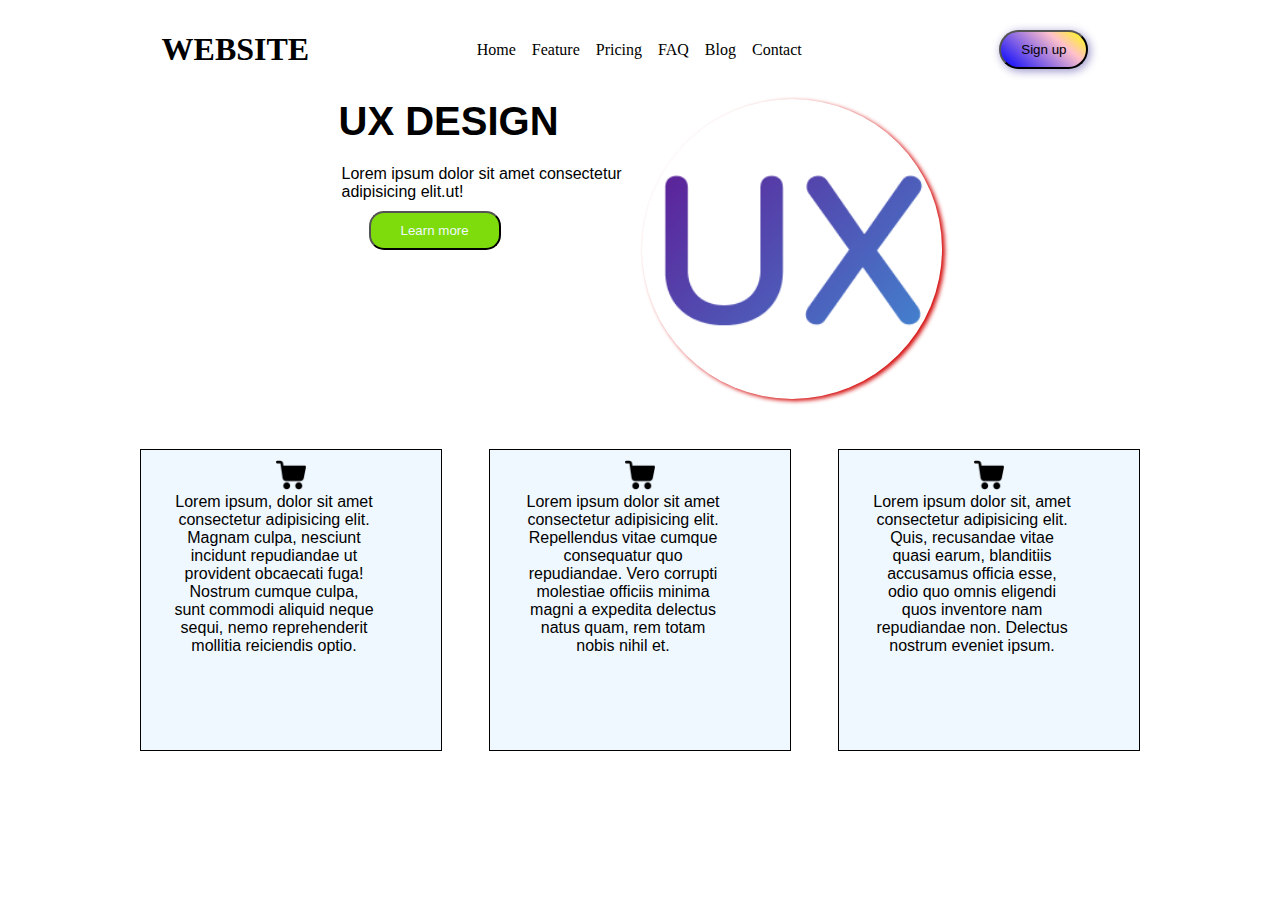
<file: index.html>
<!DOCTYPE html>
<html lang="en">
<head>
    <meta charset="UTF-8">
    <meta name="viewport" content="width=device-width, initial-scale=1.0">
    <title>UX Design</title>
    <link rel="stylesheet" href="./style.css">
</head>
<body>
    <header>
        <h1>WEBSITE</h1>
        <ul>
            <li>Home</li>
            <li>Feature</li>
            <li>Pricing</li>
            <li>FAQ</li>
            <li>Blog</li>
            <li>Contact</li>
        </ul>
        <button class="res">Sign up</button>
    </header>
    <main class="rt">
        <section class="frt">
            <div class="circle"></div>
            <div class="hyt">
                <h2>UX DESIGN</h2><br>            
                <p class="dd">Lorem ipsum dolor sit amet consectetur adipisicing elit.ut!</p>
                <button class="koi">Learn more</button>
        </section>
</main>
<div class="row">
    <div class="dfg"> 
        <div class="san">
            <div class="pic"><img src="shopping-cart.png" alt="shopping-cart" class="img"></div>
            <p class="p1">Lorem ipsum, dolor sit amet consectetur adipisicing elit. Magnam culpa, nesciunt incidunt repudiandae ut provident obcaecati fuga! Nostrum cumque culpa, sunt commodi aliquid neque sequi, nemo reprehenderit mollitia reiciendis optio.</p>
        </div>
        <div class="san">
            <div class="pic"><img src="shopping-cart.png" alt="shopping-cart" class="img"></div>
            <p class="p1">Lorem ipsum dolor sit amet consectetur adipisicing elit. Repellendus vitae cumque consequatur quo repudiandae. Vero corrupti molestiae officiis minima magni a expedita delectus natus quam, rem totam nobis nihil et.</p>
        </div>
        <div class="san">
            <div class="pic"> <img src="shopping-cart.png" alt="shopping-cart" class="img"></div>
            <p class="p1">Lorem ipsum dolor sit, amet consectetur adipisicing elit. Quis, recusandae vitae quasi earum, blanditiis accusamus officia esse, odio quo omnis eligendi quos inventore nam repudiandae non. Delectus nostrum eveniet ipsum.</p>
        </div>    
            
    </div>
</div>
</body>
</html>
</file>
<file: style.css>
*{
    padding: 0%;
    margin: 0%;
}
header{
    display: flex;
    justify-content: space-evenly;
    align-items: center;
}
li{
    display: inline;
    padding: 6px;
    align-items: center;
}
.res{
    justify-content: right;
    padding: 10px 20px 10px 20px;
    margin: 30px;
    border-radius: 20px;
    background-image: linear-gradient(40deg,blue 0%,pink 70%,yellow 100%);
    box-shadow: 2px 2px 10px rgba(150,145,200,250);
}
h2{
    font-size: 40px;
    font-family: Arial, Helvetica, sans-serif;
    width: 10;
}
p{
    padding-left: 3;
    margin-top: 3px;
    margin-left: 3px;
    width: 600px;
    font-family: 'Lucida Sans', 'Lucida Sans Regular', 'Lucida Grande', 'Lucida Sans Unicode', Geneva, Verdana, sans-serif;
}
.koi{
    background-color: rgb(127, 220, 12);
    color: aliceblue;
    margin-top: 10px;
    margin-left: 30px;
    padding: 10px 30px 10px 30px;
    border-radius: 15px;
    padding-left: 10;
}
.frt{
    display: flex;
    justify-content:center;
    flex-direction: row-reverse;
}
.circle{
    width: 300px;
    height: 300px;
    border-radius: 50%;
    background-color: black;
    box-shadow: 3px 2px 4px rgb(213, 12, 12);
    background-repeat: no-repeat;
    background-position: center;
    background-size: 150%;
    background-image: url(UXlogo.png);
}
.san{
    background-color: aliceblue;
    width: 300px;
    height: 300px;
    text-align: center;
    border: 1px solid;
    box-shadow: -2px -2px 4px white;
}
.dfg{
    display: flex;
    justify-content:space-between;
    margin-top: 50px;
    width: 1000px;
    margin-bottom: 20px;
    margin-right: auto;
    margin-left: auto;
}
.p1{
    width: 200px;
    padding-left: 30px;
}
.img{
    width: 30px;
}
.pic{
    display: flex;
    justify-content: space-evenly;
    padding-top: 10px;
}
.f{
    margin-right: 50px;
}
body{
    background-color: white;
}
.dd{
    width: 300px;
}
</file>
